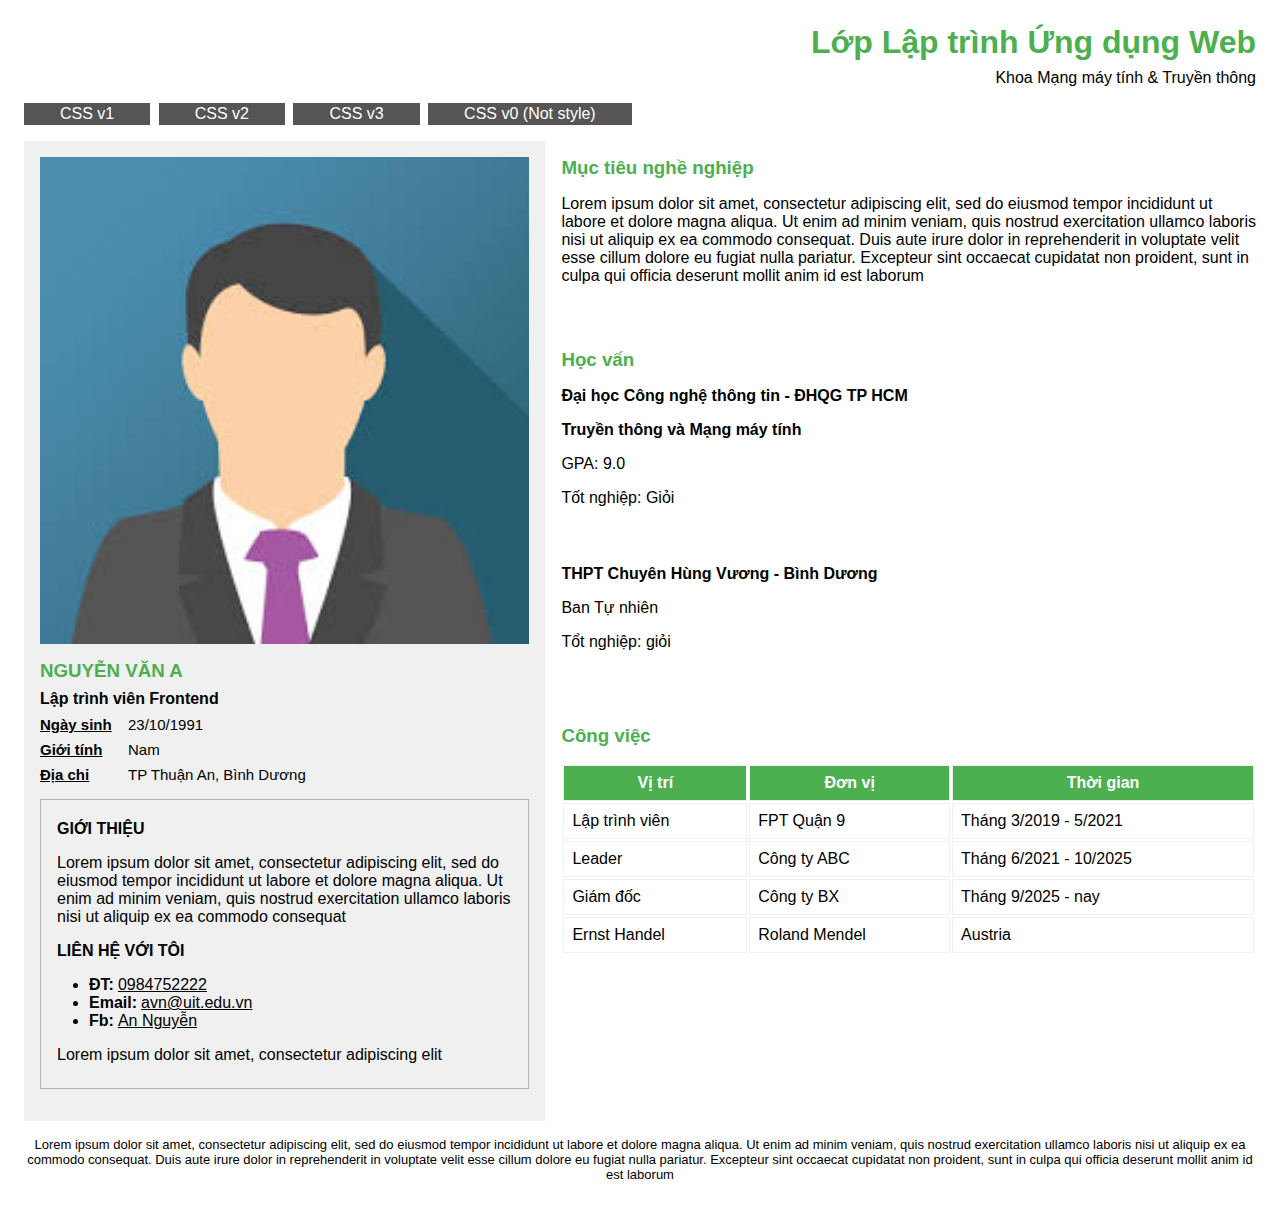
<file: BT_18102023/index.html>
<!DOCTYPE html>
<html lang="en">
<head>
    <meta charset="UTF-8">
    <meta name="viewport" content="width=device-width, initial-scale=1.0">
    <title>Document</title>
    <link rel="stylesheet" type="text/css" href="style.css">
</head>
<body>
    <!-- Header -->
    <header>
        <h1>Lớp Lập trình Ứng dụng Web</h1>
        <div>Khoa Mạng máy tính & Truyền thông</div>
    </header>
    <!-- Navigation -->
    <ul id="nav">
        <li><a href="">CSS v1</a></li>
        <li><a href="">CSS v2</a></li>
        <li><a href="">CSS v3</a></li>
        <li><a href="">CSS v0 (Not style)</a></li>
    </ul>
    <!-- Content -->
    <div id="content">
        <div class="left-content">
            <img src="avatar.png" alt="avatar">
            <h3>nguyễn văn a</h3>
            <h4>Lập trình viên Frontend</h4>
            <div class="info"><span class="info-title">Ngày sinh</span><span class="info-content">23/10/1991</span></div>
            <div class="info"><span class="info-title">Giới tính</span><span class="info-content">Nam</span></div>
            <div class="info"><span class="info-title">Địa chỉ</span><span class="info-content">TP Thuận An, Bình Dương</span></div>
            <div class="intro">
                <h4>giới thiệu</h4>
                <div>Lorem ipsum dolor sit amet, consectetur adipiscing elit, sed do eiusmod tempor incididunt ut labore et dolore magna aliqua. Ut enim ad minim veniam, quis nostrud exercitation ullamco laboris nisi ut aliquip ex ea commodo consequat</div>
                <h4>liên hệ với tôi</h4>
                <ul>
                    <li>ĐT:<a href="">0984752222</a></li>
                    <li>Email:<a href="">avn@uit.edu.vn</a></li>
                    <li>Fb:<a href="">An Nguyễn</a></li>
                </ul>
                <div>Lorem ipsum dolor sit amet, consectetur adipiscing elit</div>
            </div>
        </div>
        <div class="right-content">
            <h3>Mục tiêu nghề nghiệp</h3>
            <div class="target">Lorem ipsum dolor sit amet, consectetur adipiscing elit, sed do eiusmod tempor incididunt ut labore et dolore magna aliqua. Ut enim ad minim veniam, quis nostrud exercitation ullamco laboris nisi ut aliquip ex ea commodo consequat. Duis aute irure dolor in reprehenderit in voluptate velit esse cillum dolore eu fugiat nulla pariatur. Excepteur sint occaecat cupidatat non proident, sunt in culpa qui officia deserunt mollit anim id est laborum</div>
            <h3>Học vấn</h3>
            <h4>Đại học Công nghệ thông tin - ĐHQG TP HCM</h4>
            <h4>Truyền thông và Mạng máy tính</h4>
            <div class="score">GPA: 9.0</div>
            <div class="graduate">Tốt nghiệp: Giỏi</div>
            <h4>THPT Chuyên Hùng Vương - Bình Dương</h4>
            <div class="score">Ban Tự nhiên</div>
            <div class="graduate">Tổt nghiệp: giỏi</div>
            <h3>Công việc</h3>
            <table>
                <tr>
                    <th>Vị trí</th>
                    <th>Đơn vị</th>
                    <th>Thời gian</th>
                </tr>
                <tr>
                    <td>Lập trình viên</td>
                    <td>FPT Quận 9</td>
                    <td>Tháng 3/2019 - 5/2021</td>
                </tr>
                <tr>
                    <td>Leader</td>
                    <td>Công ty ABC</td>
                    <td>Tháng 6/2021 - 10/2025</td>
                </tr>
                <tr>
                    <td>Giám đốc</td>
                    <td>Công ty BX</td>
                    <td>Tháng 9/2025 - nay</td>
                </tr>
                <tr>
                    <td>Ernst Handel</td>
                    <td>Roland Mendel</td>
                    <td>Austria</td>
                </tr>
            </table>
        </div>
    </div>
    <!-- Footer -->
    <footer>Lorem ipsum dolor sit amet, consectetur adipiscing elit, sed do eiusmod tempor incididunt ut labore et dolore magna aliqua. Ut enim ad minim veniam, quis nostrud exercitation ullamco laboris nisi ut aliquip ex ea commodo consequat. Duis aute irure dolor in reprehenderit in voluptate velit esse cillum dolore eu fugiat nulla pariatur. Excepteur sint occaecat cupidatat non proident, sunt in culpa qui officia deserunt mollit anim id est laborum</footer>
</body>
</html>
</file>
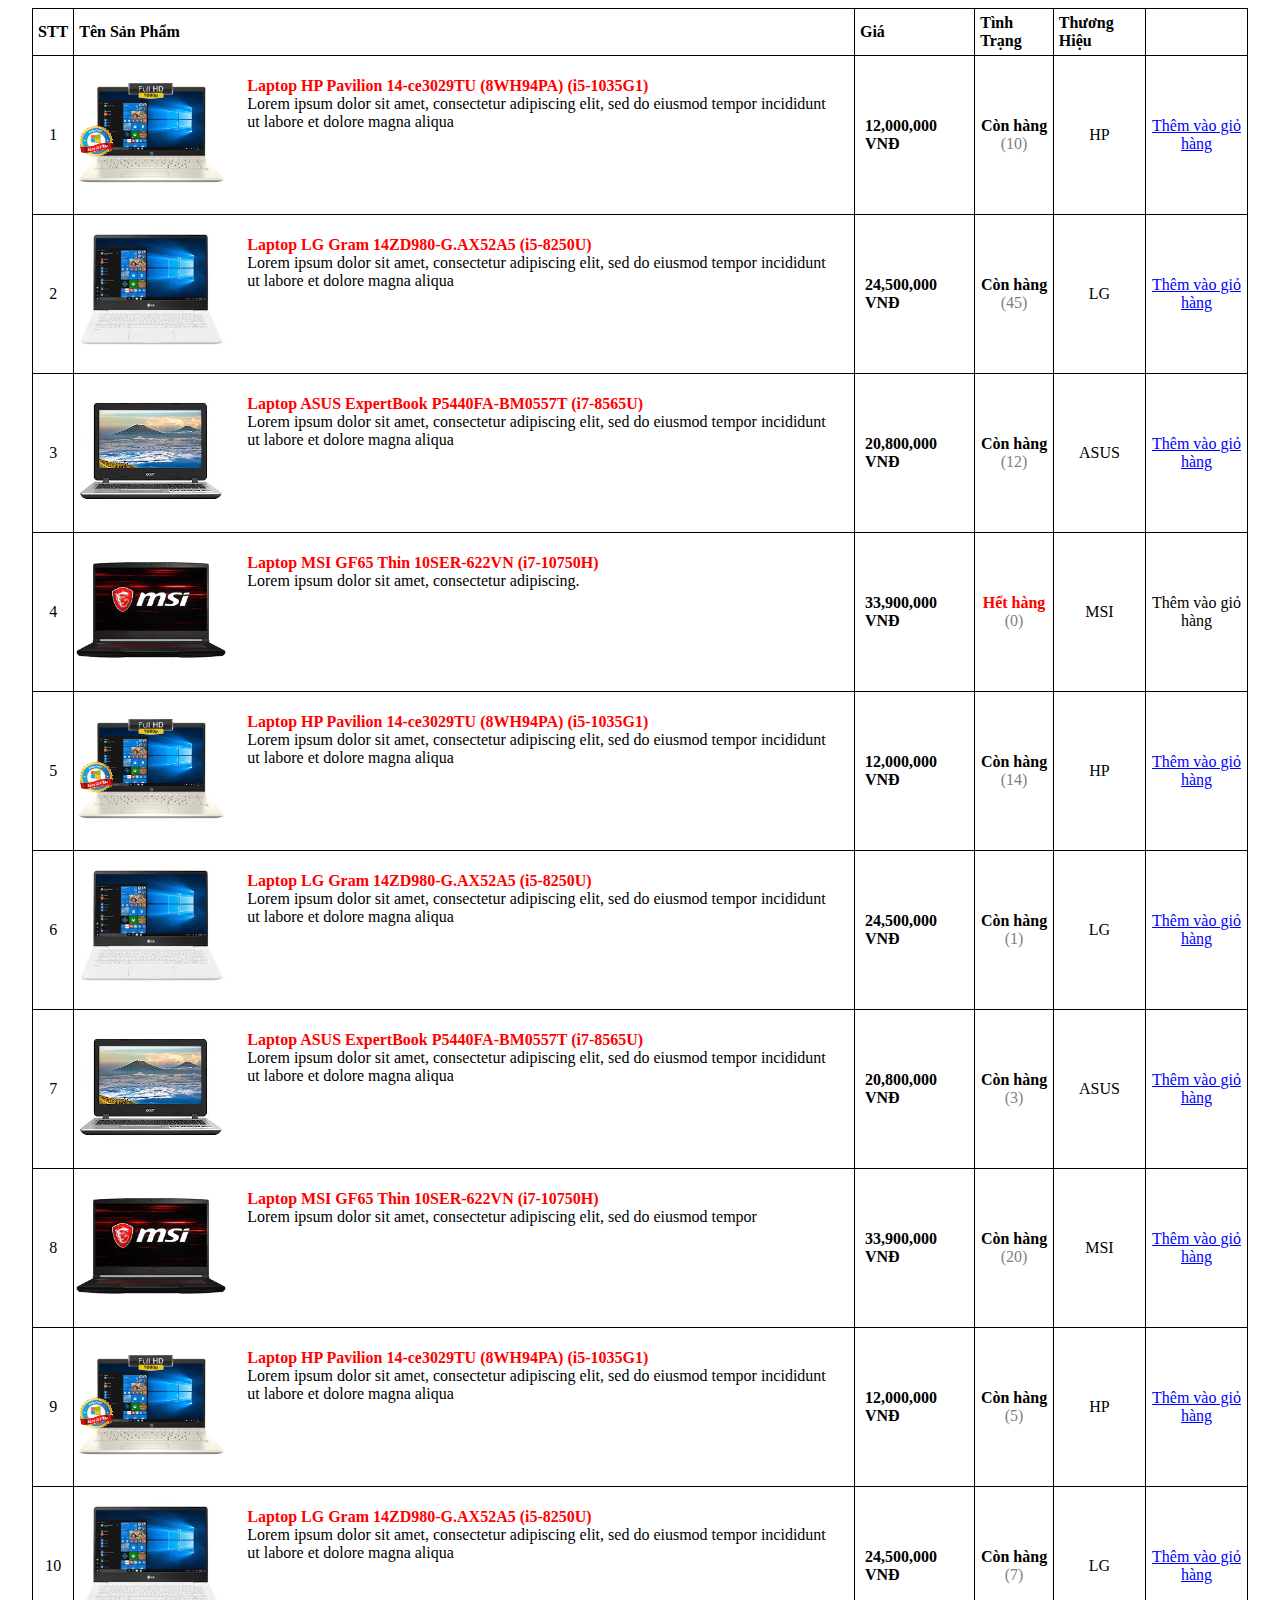
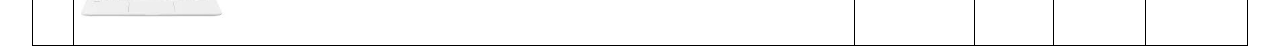
<file: BT5_13112023/Task1/index.html>
<!DOCTYPE html>
<html lang="en">
<head>
    <meta charset="UTF-8">
    <meta name="viewport" content="width=device-width, initial-scale=1.0">
    <link rel="stylesheet" href="style.css">
    <title>Document</title>
</head>
<body>
    <div id="container">Initial Text</div>
    <table id="tb_content">
        <tr>
            <th>STT</th>
            <th>Tên Sản Phẩm</th>
            <th>Giá</th>
            <th>Tình Trạng</th>
            <th>Thương Hiệu</th>
            <th></th>
        </tr>
    </table>
    <script src="data.js"></script>
</body>
</html>
</file>
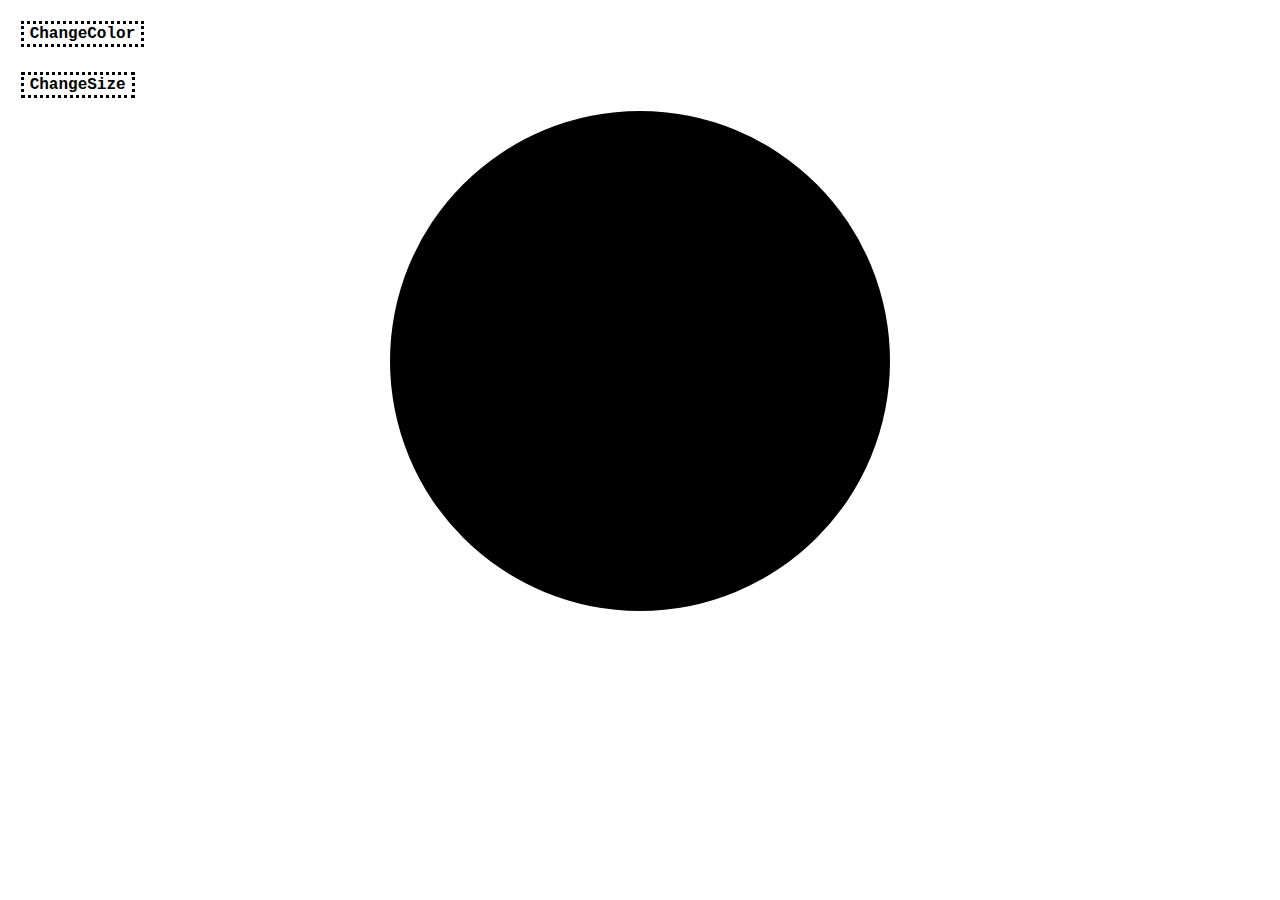
<file: BT3_11102023/BT3_11102023.html>
<!DOCTYPE html>
<html lang="en">
<head>
    <meta charset="UTF-8">
    <meta name="viewport" content="width=device-width, initial-scale=1.0">
    <title>Circle</title>
    <style>
        #circle
        {
            width: 500px;
            height: 500px;
            border-radius: 50%;
            background-color: black;
            margin: auto;
        }
        .BTN
        {
            font-family: 'Courier New', Courier, monospace;
            font-size: medium;
            font-weight: bold;
            background-color: transparent;
            border: dotted;
            margin: 1%;
        }
        .BTN:active
        {
            background-color: black;
            color: white;
        }
    </style>
    
</head>
<body>
    <div id="container">      
        <div>
            <button id="Changecolorbtn" class="BTN ">ChangeColor</button>
        </div>
        <div>
            <button id="Changesizebtn" class="BTN ">ChangeSize</button>
        </div>
        <div id="circle"></div>
    </div>
    <script src="Circle_Changes.js">
        
    </script>
</body>
</html>
</file>
<file: BT_18102023/style.css>
* {
    margin: 0;
    padding: 0;
    box-sizing: border-box;
}

body {
    font-family:'Segoe UI', Tahoma, Geneva, Verdana, sans-serif;
    font-size: 16px;
    margin: 24px;
}
/* Header */
header {
    display: block;
    text-align: right;
}

header h1 {
    color: #4CAF50;
}

header div {
    margin-top: 8px;
}

/* Navigation */
#nav {
    margin-top: 16px;
}
#nav > li {
    display: inline-block;
    background-color: #555555;
    margin-right: 4px;
    padding: 2px 36px;
}
#nav > li > a {
    color: #FFFFFF;
    text-decoration: none;
}

#nav > li:hover {
    background-color: #4CAF50;
    cursor: pointer;
}

/* Content */
#content {
    width: 100%;
    height: auto;
    margin-top: 16px;
    display: flex;
}

/* Left Content */
.left-content {
    width: 100vh;
    background-color: #F0F0F0;
    padding: 16px 16px;
}

.left-content > img {
    width: 100%;
    display: block;
}

.left-content h3 {
    margin: 16px 0px 0px;
    text-transform: uppercase;
    color: #4CAF50;
}

.left-content h4 {
    margin: 8px 0px 0px;
}
.left-content .info {
    font-size: 15px;
    margin: 8px 0px 0px;
}
.left-content .info-title{
    font-weight: bold;
    text-decoration: underline;
    display: inline-block;
    width: 80px;
}

.left-content .info-content{
    font-weight: normal;
    text-decoration: none;
    margin-left: 8px;
}

.left-content .intro {
    border: 1px solid #B4B4B3;
    padding: 4px 16px 24px;
    margin: 16px 0px;

}

.left-content .intro h4 {
    text-transform: uppercase;
    margin: 16px 0px;
}

.left-content .intro ul {
    margin: 0px 32px 16px;
}

.left-content .intro ul li {
    font-weight: bold;
}

.left-content .intro ul li a {
    font-weight: normal;
    color: #000000;
    margin-left: 4px;
}

/* Right Content */
.right-content {
    width: 100%;
    margin-left: 16px;
}

.right-content h3 {
    padding: 16px 0px;
    color: #4CAF50;
}

.right-content .target {
    margin-bottom: 48px;
}

.right-content h4 {
    padding: 0px 0px 16px;
}

.right-content .score {
    padding: 0px 0px 16px;
}

.right-content .graduate {
    padding: 0px 0px 58px;
}

.right-content table {
    width: 100%;
}

.right-content table th {
    background-color: #4CAF50;
    color: #FFFFFF;
    border: 1px solid #F0F0F0;
    padding: 8px;
}

.right-content table td {
    border: 1px solid #F0F0F0;
    padding: 8px;
}

/* Footer */
footer {
    font-size: small;
    text-align: center;
    margin-top: 16px;
}


@media only screen and (max-width: 1024px) {
    .left-content{
        width: 25vw;
    }
    .right-content{
        width: 75vw;
    }
    header{
        margin-top: 50px;
        margin-bottom: 50px;
    }
    #nav > li{
        text-align: center;
        width: 175px;
        height: 30px;
        padding: 0;
    }
}

@media only screen and (max-width: 768px) {
    header{
        text-align: center;
        margin: 80px;
    }
    ul{
        text-align: center;
    }
    #nav > li{
        width: 44vw;
        height: 4vw;
        margin: 0.7vw;
    }
    .left-content{
        width: 50vw;
    }
    .right-content{
        width: 50vw;
    }
    
    th,
    td,
    tr {
        display: block;
    }
    /* Hide table headers (but not display: none;, for accessibility) */
    tr th {
        position: absolute;
        top: -9999px;
        left: -9999px;
    }

    tr {
        border: 1px solid #ccc;
        margin-bottom: 10px;
    }

    #content td {
        /* Behave  like a "row" */
        border: none;
        border-bottom: 1px solid #eee;
        position: relative;
        padding-left: 30%;
    }

    td:before {
        /* Now like a table header */
        position: absolute;
        /* Top/left values mimic padding */
        top: 6px;
        left: 6px;
        width: 45%;
        padding-right: 10px;
        white-space: nowrap;
        font-weight: bold;
    }

    /*
Label the data
*/
    td:nth-of-type(1):before {
        content: "Vị trí";
    }

    td:nth-of-type(2):before {
        content: "Đơn vị";
    }

    td:nth-of-type(3):before {
        content: "Thời gian";
    }
    
}
</file>
<file: BT5_13112023/Task1/style.css>
body {
    width: 95%;
    margin-left: auto;
    margin-right: auto;
    padding: 0;
}

table, th, tr {
    border: 1px solid black;
    text-align: start;
    border-collapse: collapse;
}
table{
    width: 100%;
}
th
{
    padding: 5px;
}
td
{
    border: 1px solid black;
    width: fit-content;
    height: fit-content;
    vertical-align: middle;
    text-align: center;
}
</file>
